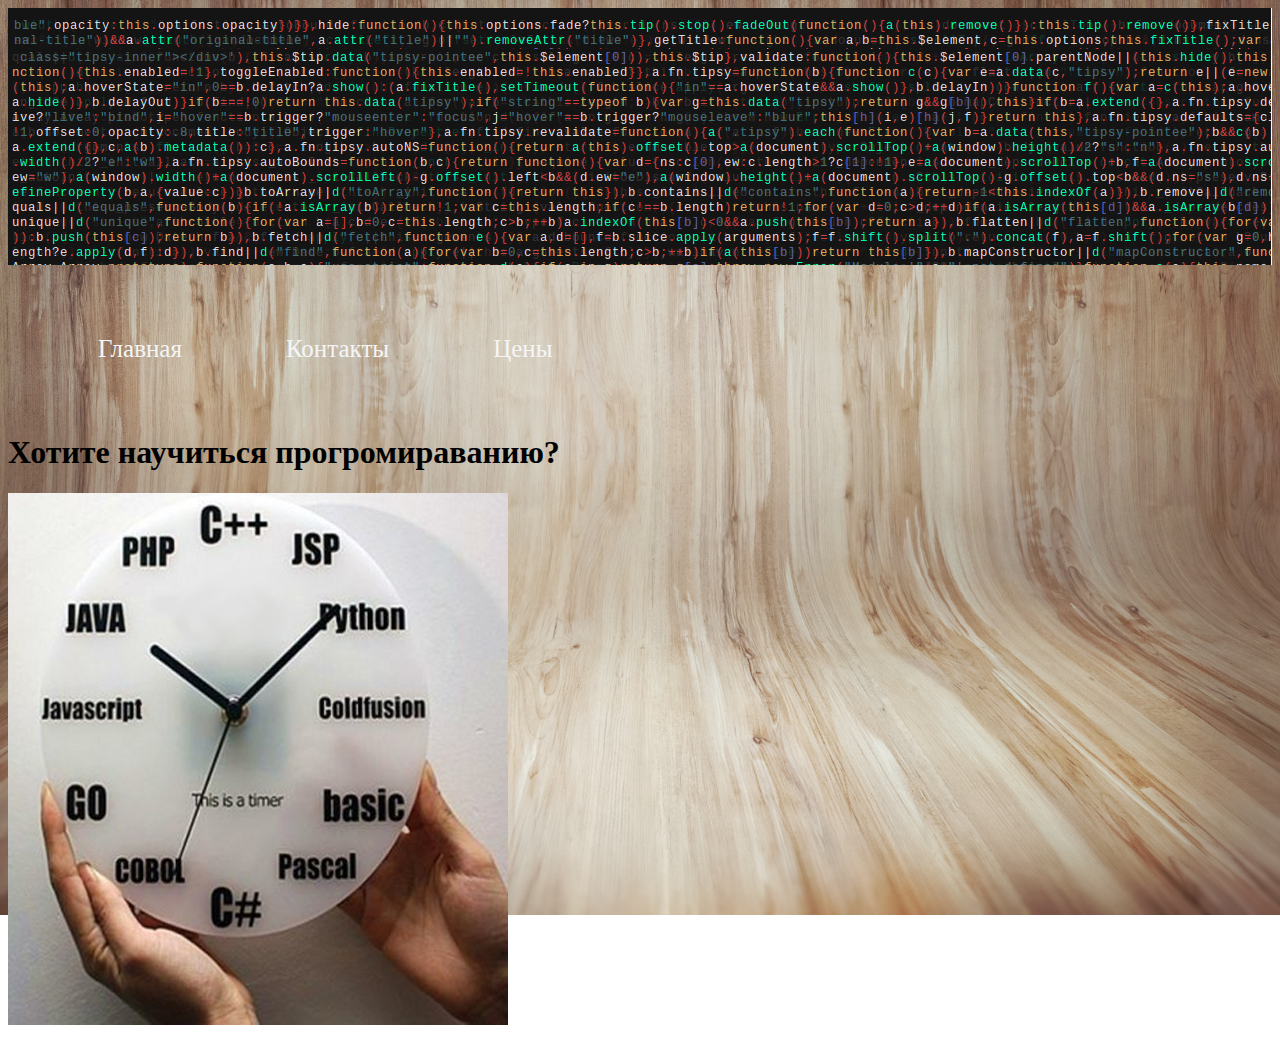
<file: my site/index.html>
<!DOCTYPE html>
<html>
     
<head>
        <meta charset="utf-8">
        <meta http-equiv="X-UA-Compatible" content="IE=edge">
        <title>Главная </title>
<link rel="stylesheet" href="stylesheet.css" type="text/css">
    </head>
<body>
    <img src="img/%D1%88%D0%B0%D0%BF%D0%BA%D0%B0.png" alt= "img/шапка.png" > 
     <div class="bg">
         <ul>
             <a href="file:///C:/Users/skillet/Desktop/my%20site/index.html"target="_blank"> <li class="li1">Главная</li></a>
             <a href="file:///C:/Users/skillet/Desktop/my%20site/imeges.html" target="_blank" ><li class="li1">Контакты</li></a>
             <a href="file:///C:/Users/skillet/Desktop/my%20site/ind.html"target="_blank"><li class="li1">Цены</li></a>            
         </ul>
    </div>
  <h1>Хотите научиться прогромираванию?</h1>
   <img src="img/%D0%BA%D0%B0%D1%80%D1%82%D0%B8%D0%BD%D0%BA%D0%B0.png">
  
    
<div class="header"></div>
<div class="body"></div>

   

</body>
</html>
</file>
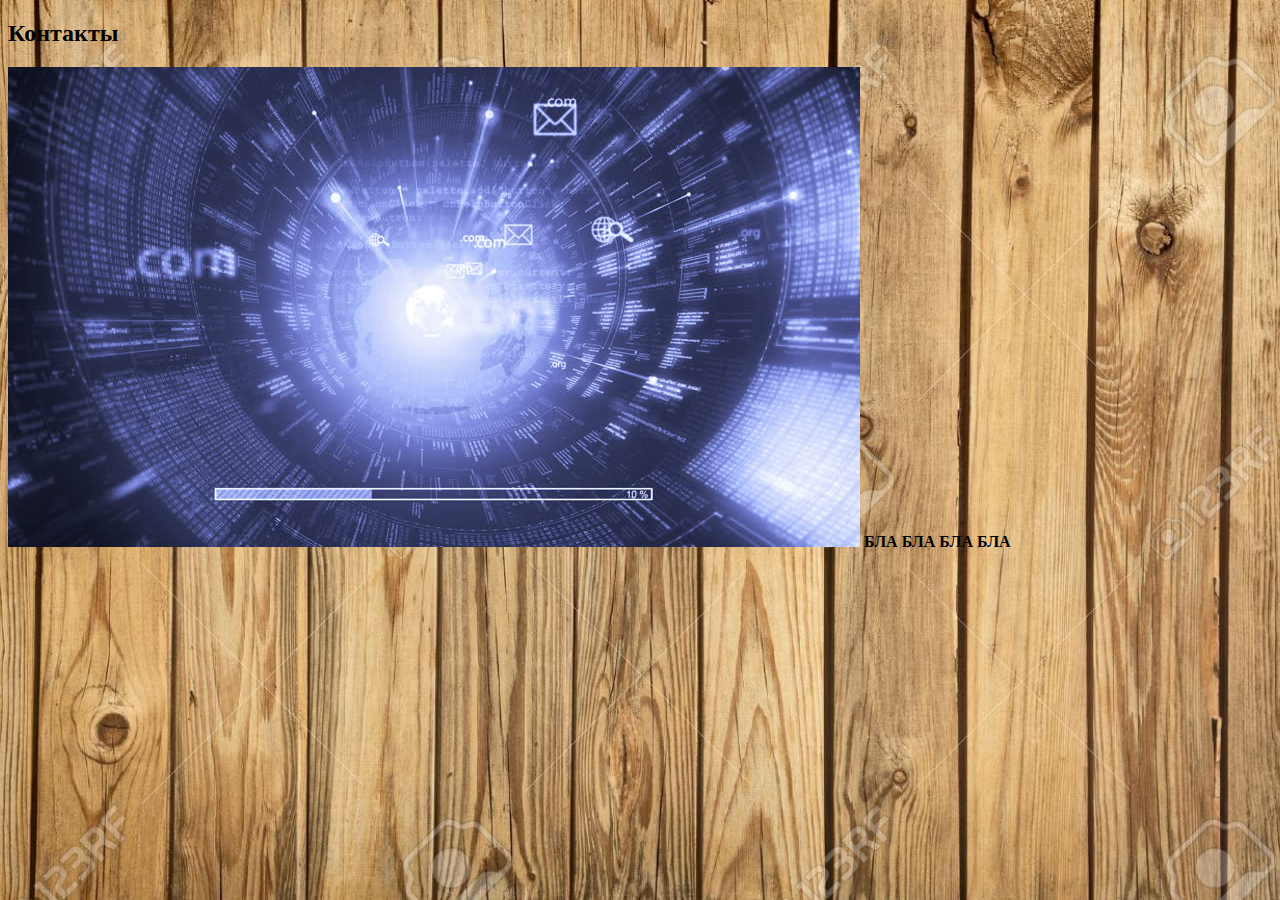
<file: my site/imeges.html>
<!DOCTYPE html>
<html>
    <head>
    
     <meta charset="utf-8">
        <meta http-equiv="X-UA-Compatible" content="IE=edge">
        <title>Контакты </title>
        <link rel="stylesheet" href="style.css" type="text/css">
    </head>
    <body>
    <h2>Контакты</h2>
                <img src="img/%D0%BA%D0%B0%D1%80%D1%82%D0%B8%D0%BD%D0%BA%D0%B02.jpg">
                <b>БЛА БЛА БЛА БЛА</b>
        <div class="body"></div>
    </body>
</html>
</file>
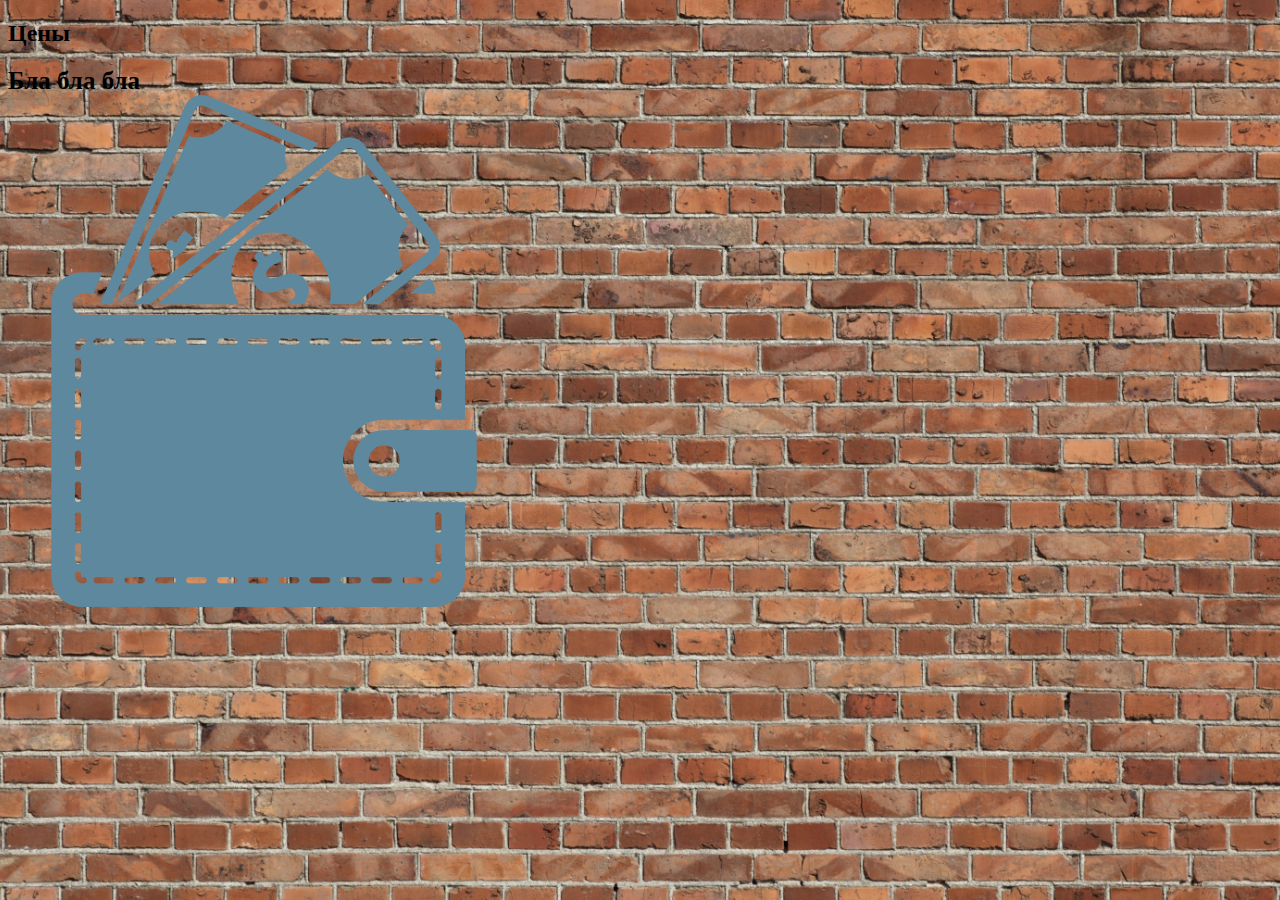
<file: my site/ind.html>
<!DOCTYPE html>
<html>
    <head>
    
     <meta charset="utf-8">
        <meta http-equiv="X-UA-Compatible" content="IE=edge">
        <title>Цены </title>
        <link rel="stylesheet" href="ind.css" type="text/css">
    </head>
    <body>
    <h2>Цены</h2>
    <li><b>Бла бла бла</b></li>
     <img src="img/2картинка.png">
<div class="body"></div>
        <div class="li"></div>
             </body>
</html>
</file>
<file: my site/stylesheet.css>
body{
background: url(img/%D1%84%D0%BE%D0%BD.jpg) no-repeat center center fixed;
background-size: cover
} 
bady{
    margin: 0;
} 
bg{
    background:;
    height: 70px; 
}
li {
    display: inline-block;
    padding: 50px;
    color:whitesmoke;
    font-size: 25px;
    position: relative;
}
</file>
<file: my site/style.css>
body{
    background: url(img/%D1%84%D0%BE%D0%BD2.jpg) no-repeat center center fixed;
    background-size: cover;
}
</file>
<file: my site/ind.css>
body{
background: url(img/%D1%84%D0%BE%D0%BD3.jpg) no-repeat center center fixed;
background-size: cover
} 
li{
     color:black;
    font-size: 25px;
    position: relative;
}
</file>
